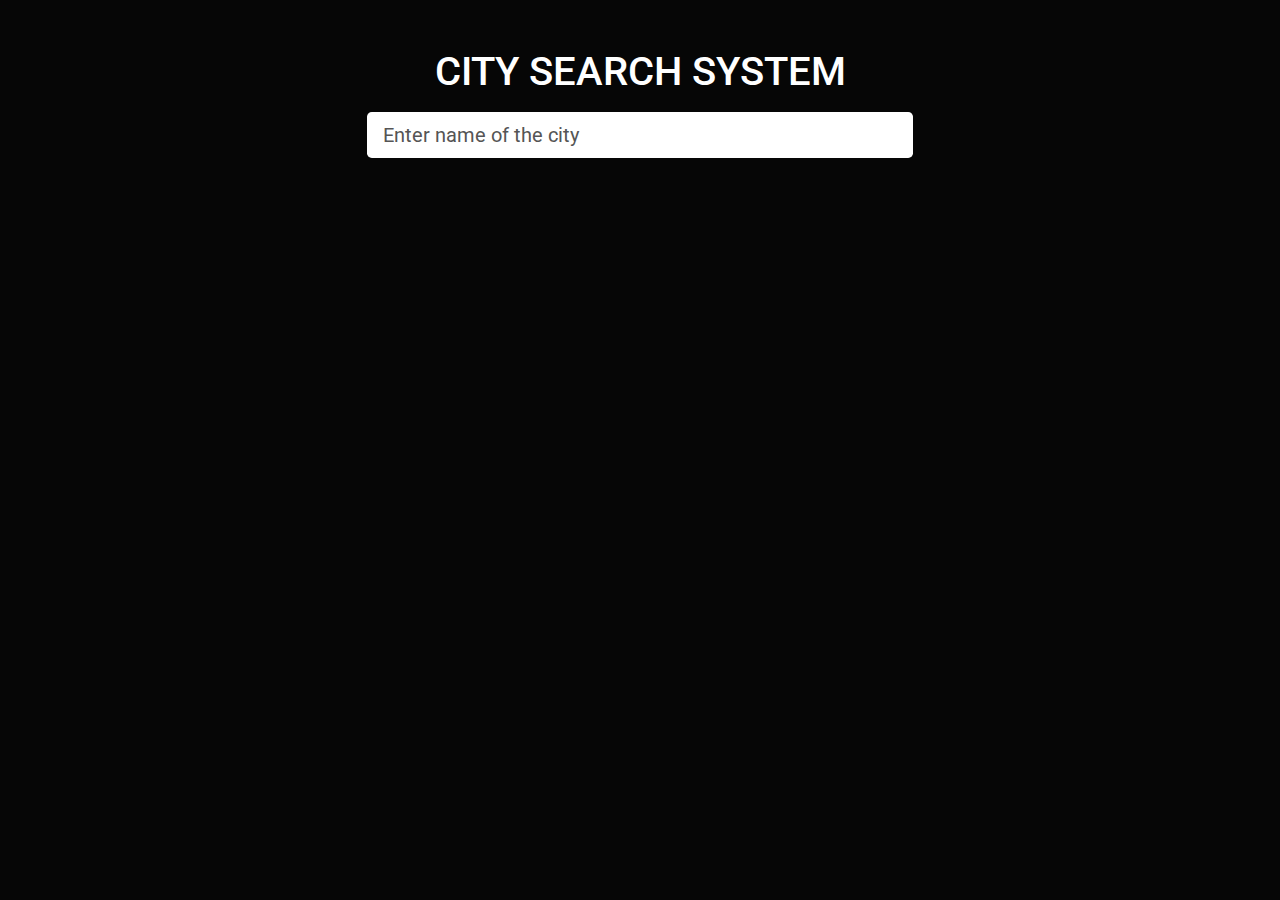
<file: Search Sytem(Fetch)/index.html>
<!DOCTYPE html>
<html lang="en">
<head>
    <meta charset="UTF-8">
    <meta http-equiv="X-UA-Compatible" content="IE=edge">
    <meta name="viewport" content="width=device-width, initial-scale=1.0">
    <link rel="stylesheet" href="bootstrap.min.css">
    <title>CITY SEARCH SYSTEM</title>
</head>
<body>
    <div class="container mt-5">
        <div class="row">
            <div class="col-md-6 m-auto">
                <h3 class="text-center mb-3">
                    <i class="fas fa-flag-usa"></i>CITY SEARCH SYSTEM
                </h3>
                <div class="form-group">
                    <input type="text" id="search" placeholder="Enter name of the city" class="form-control form-control-lg">
                </div>
                <div id="match-list"></div>
            </div>
        </div>
    </div>
    <script src="app.js"></script>
</body>
</html>
</file>
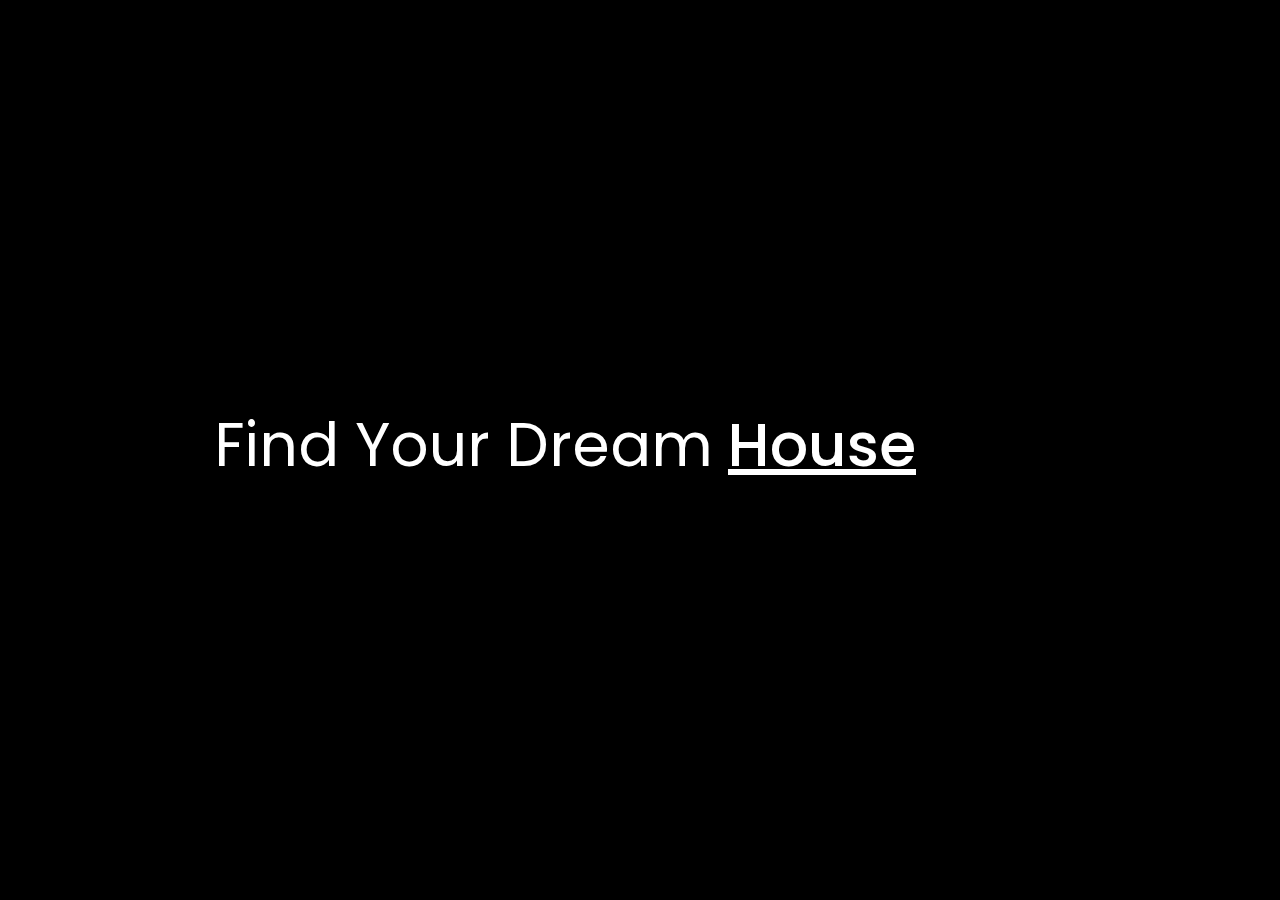
<file: Typewriter(CSS)/index.html>
<!DOCTYPE html>
<html lang="en">
<head>
  <meta charset="UTF-8">
  <title>Typewriter-Only CSS</title>
  <link rel="stylesheet" href="style.css">
</head>
<body>
  <div class="wrapper">
    <div class="static-txt">Find Your Dream</div>
    <ul class="dynamic-txts">
      <li class="a"><span>House</span></li>
      <li class="b"><span>Apartment</span></li>
      <li class="c"><span>Plaza</span></li>
    </ul>
    <span class="blinking-cursor">|</span>
  </div>
</body>
</html>
</file>
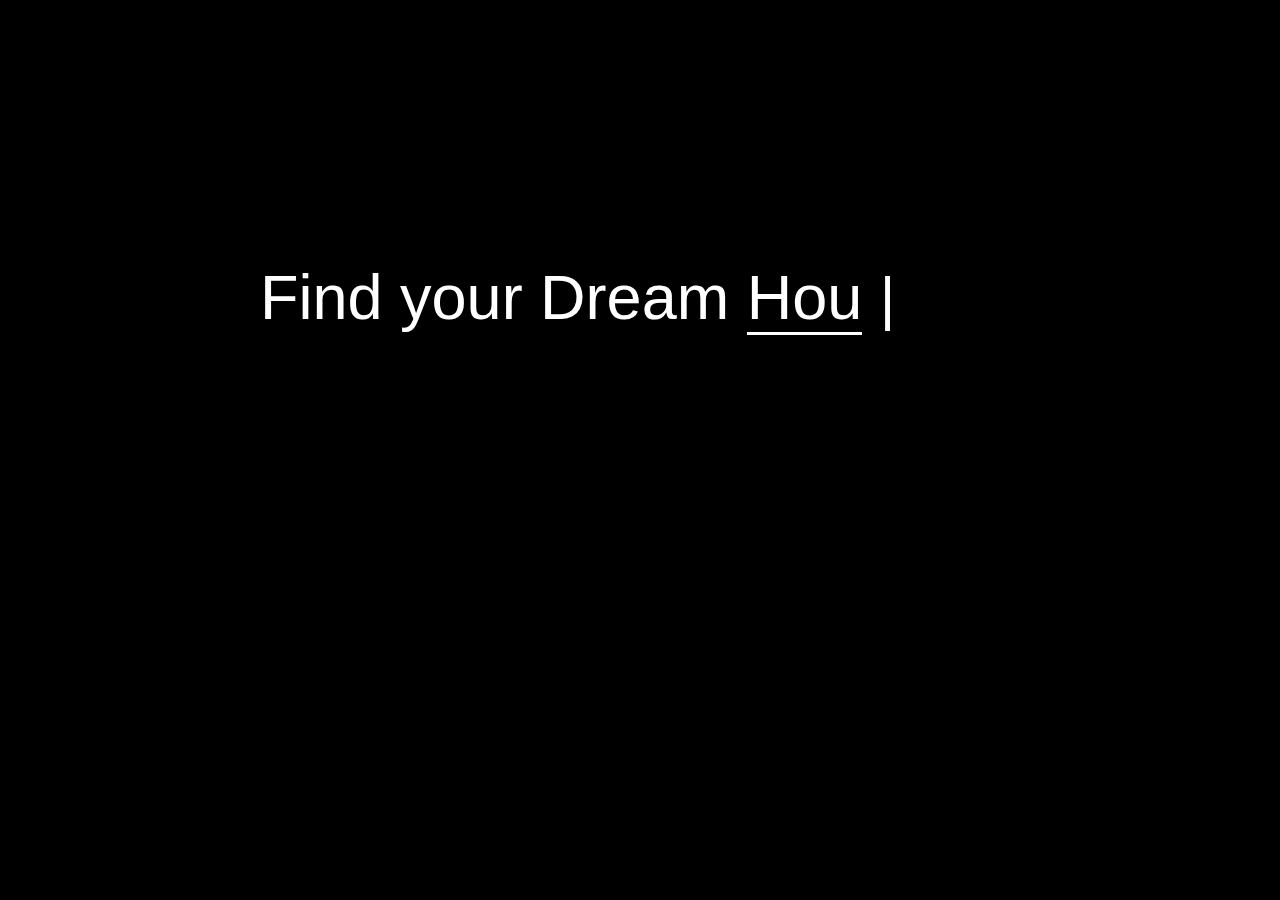
<file: Typewriter(Left side fixed)/index.html>
<!DOCTYPE html>
<html lang="en">
<head>
    <meta charset="UTF-8">
    <meta http-equiv="X-UA-Compatible" content="IE=edge">
    <meta name="viewport" content="width=device-width, initial-scale=1.0">
    <title>Typewriter-Left Side Fixed</title>
    <link href="https://fonts.googleapis.com/css?family=Raleway:200,100,400" rel="stylesheet" type="text/css" />
    <link rel="stylesheet" href="style.css">
</head>
<body>
    <div class="fl">
        <h1>Find your Dream 
            <span
                class="txt-rotate"
                data-period="2000"
                data-rotate='[ "House", "Apartment", "Plaza" ]'></span>
            <span class="blinking-cursor">|</span>
        </h1>
    </div>
    
    <script src="app.js"></script>
</body>
</html>
</file>
<file: Typewriter(CSS)/style.css>
@import url('https://fonts.googleapis.com/css2?family=Poppins:wght@200;300;400;500;600;700&display=swap');
*{
  margin: 0;
  padding: 0;
  box-sizing: border-box;
  font-family: 'Poppins', sans-serif;
}
body{
  display: flex;
  align-items: center;
  justify-content: center;
  min-height: 100vh;
  min-width: 100vw;
  background: #000000;
}
.wrapper{
  display: flex;
}
.wrapper .static-txt{
  color: #fff;
  font-size: 60px;
  font-weight: 400;
}
.wrapper .dynamic-txts{
  margin-left: 15px;
  height: 90px;
  line-height: 90px;
  overflow: hidden;
}
.dynamic-txts li{
  list-style: none;
  color: #ffffff;
  font-size: 60px;
  font-weight: 500;
  position: relative;
  top: 0;
  animation: slide 6s steps(3) infinite;
}
.sub{
  text-align: center;
  color: white;
  font-size: 20px;
}
@keyframes slide {
  100%{
    top: -270px;
  }
  0% {width: 0;}
  10% {width: 3.5em;}
  30% {width: 0em;}
  50% {width: 6.2em;}
  60% {width: 0em;}
  80% {width: 3em;}
  100% {width: 0em;}
}
.dynamic-txts li span{
  position: relative;
  margin: 5px 0;
  line-height: 90px;
  text-decoration: underline;
}
.dynamic-txts li span::after{
  content: "";
  position: absolute;
  left: 0;
  height: 100%;
  width: 100%;  
}

.blinking-cursor {
  font-weight: 100;
  font-size: 60px;
  padding-bottom: 10px;
  animation: 1s blink step-end infinite;
}

@keyframes blink {
  from, to {
    color: transparent;
  }
  50% {
    color: rgb(255, 255, 255);
  }
}
</file>
<file: Typewriter(Left side fixed)/style.css>
html,body {
    font-family: sans-serif;
    padding: 3em 2em;
    font-size: 18px;
    background: rgb(0, 0, 0);
    color: rgb(255, 255, 255);
    
}
  
h1,h2 {
    font-weight: 200;
    margin: 0.4em 0;
}
h1 { font-size: 3.5em;
    padding-left: 180px;
    padding-top: 120px;
}
h2 {
    color: rgb(255, 255, 255);
    font-size: 2em;
    text-align: center;
}
.txt-rotate{
    border-bottom: 3px solid white;
}
.blinking-cursor {
    font-weight: 100;
    font-size: 60px;
    padding-bottom: 10px;
    -webkit-animation: 1s blink step-end infinite;
    -moz-animation: 1s blink step-end infinite;
    -ms-animation: 1s blink step-end infinite;
    -o-animation: 1s blink step-end infinite;
    animation: 1s blink step-end infinite;
  }
  
  @keyframes blink {
    from, to {
      color: transparent;
    }
    50% {
      color: rgb(255, 255, 255);
    }
  }
</file>
